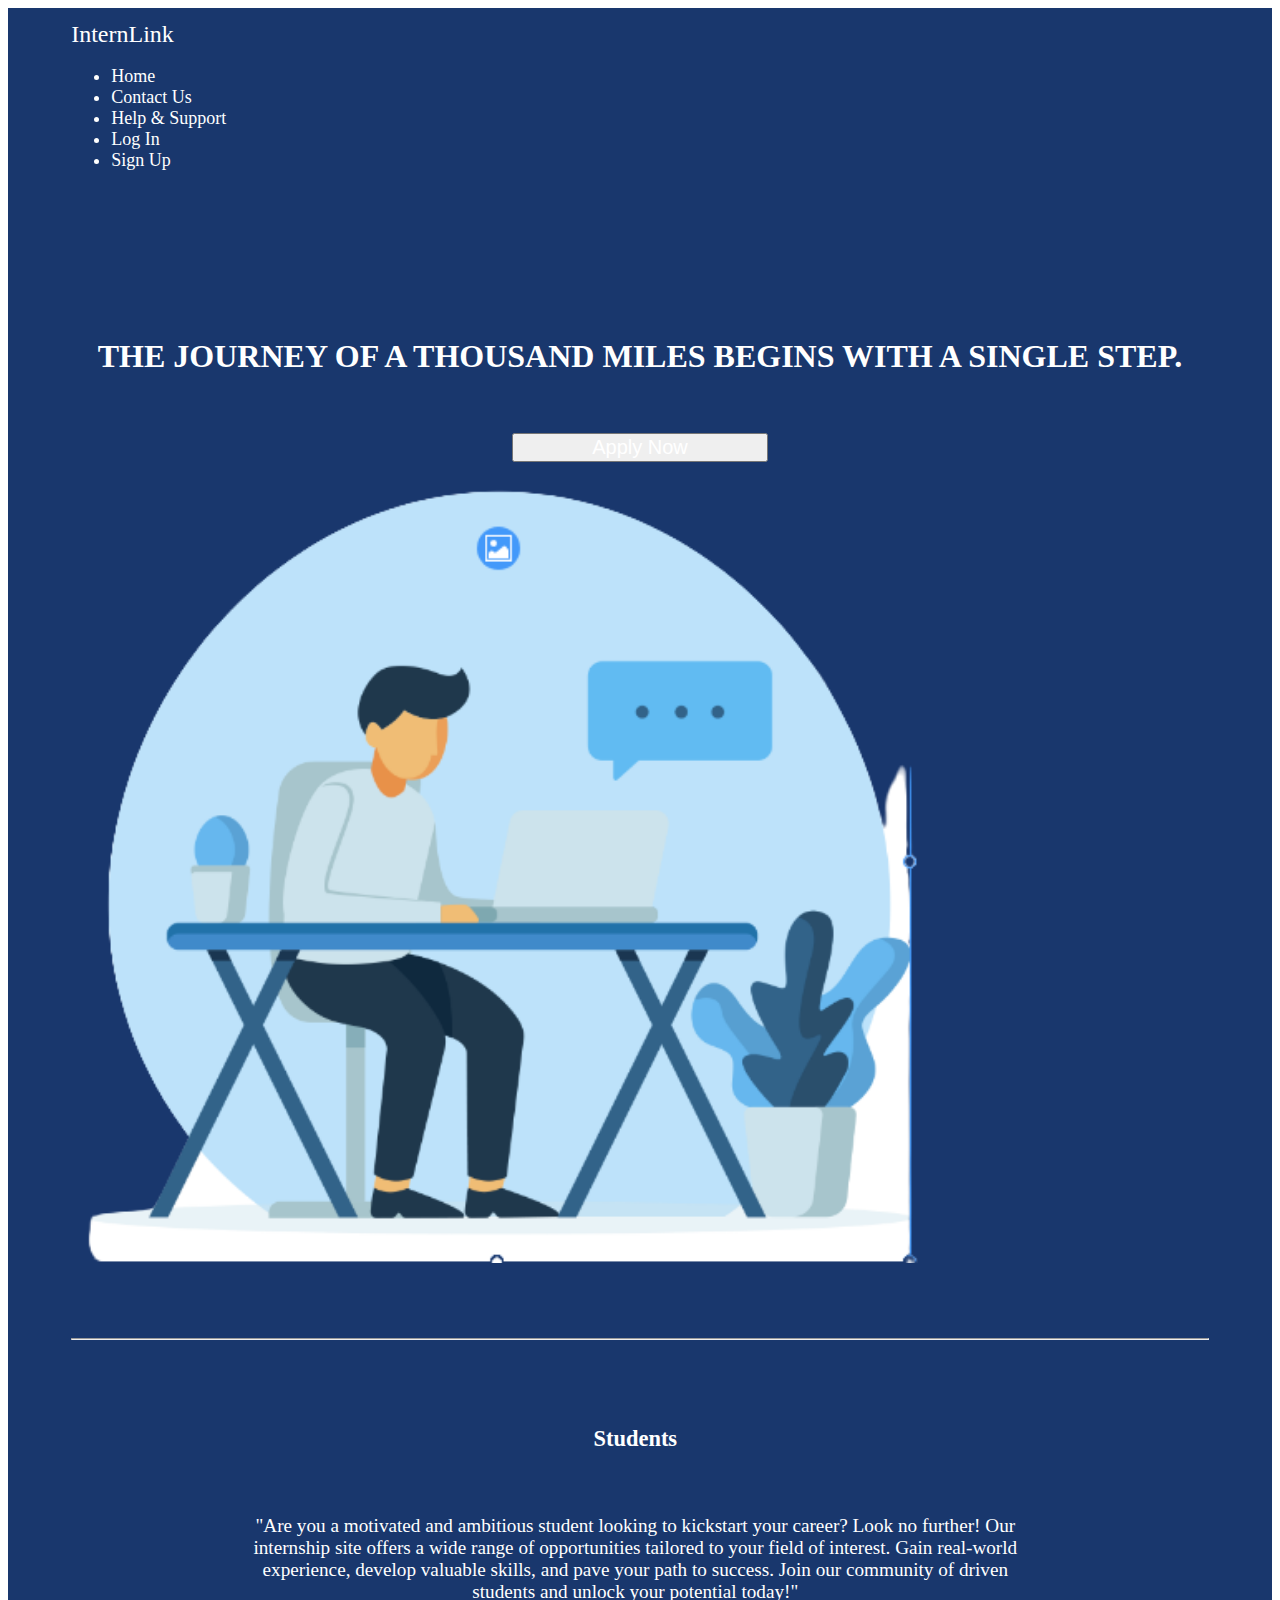
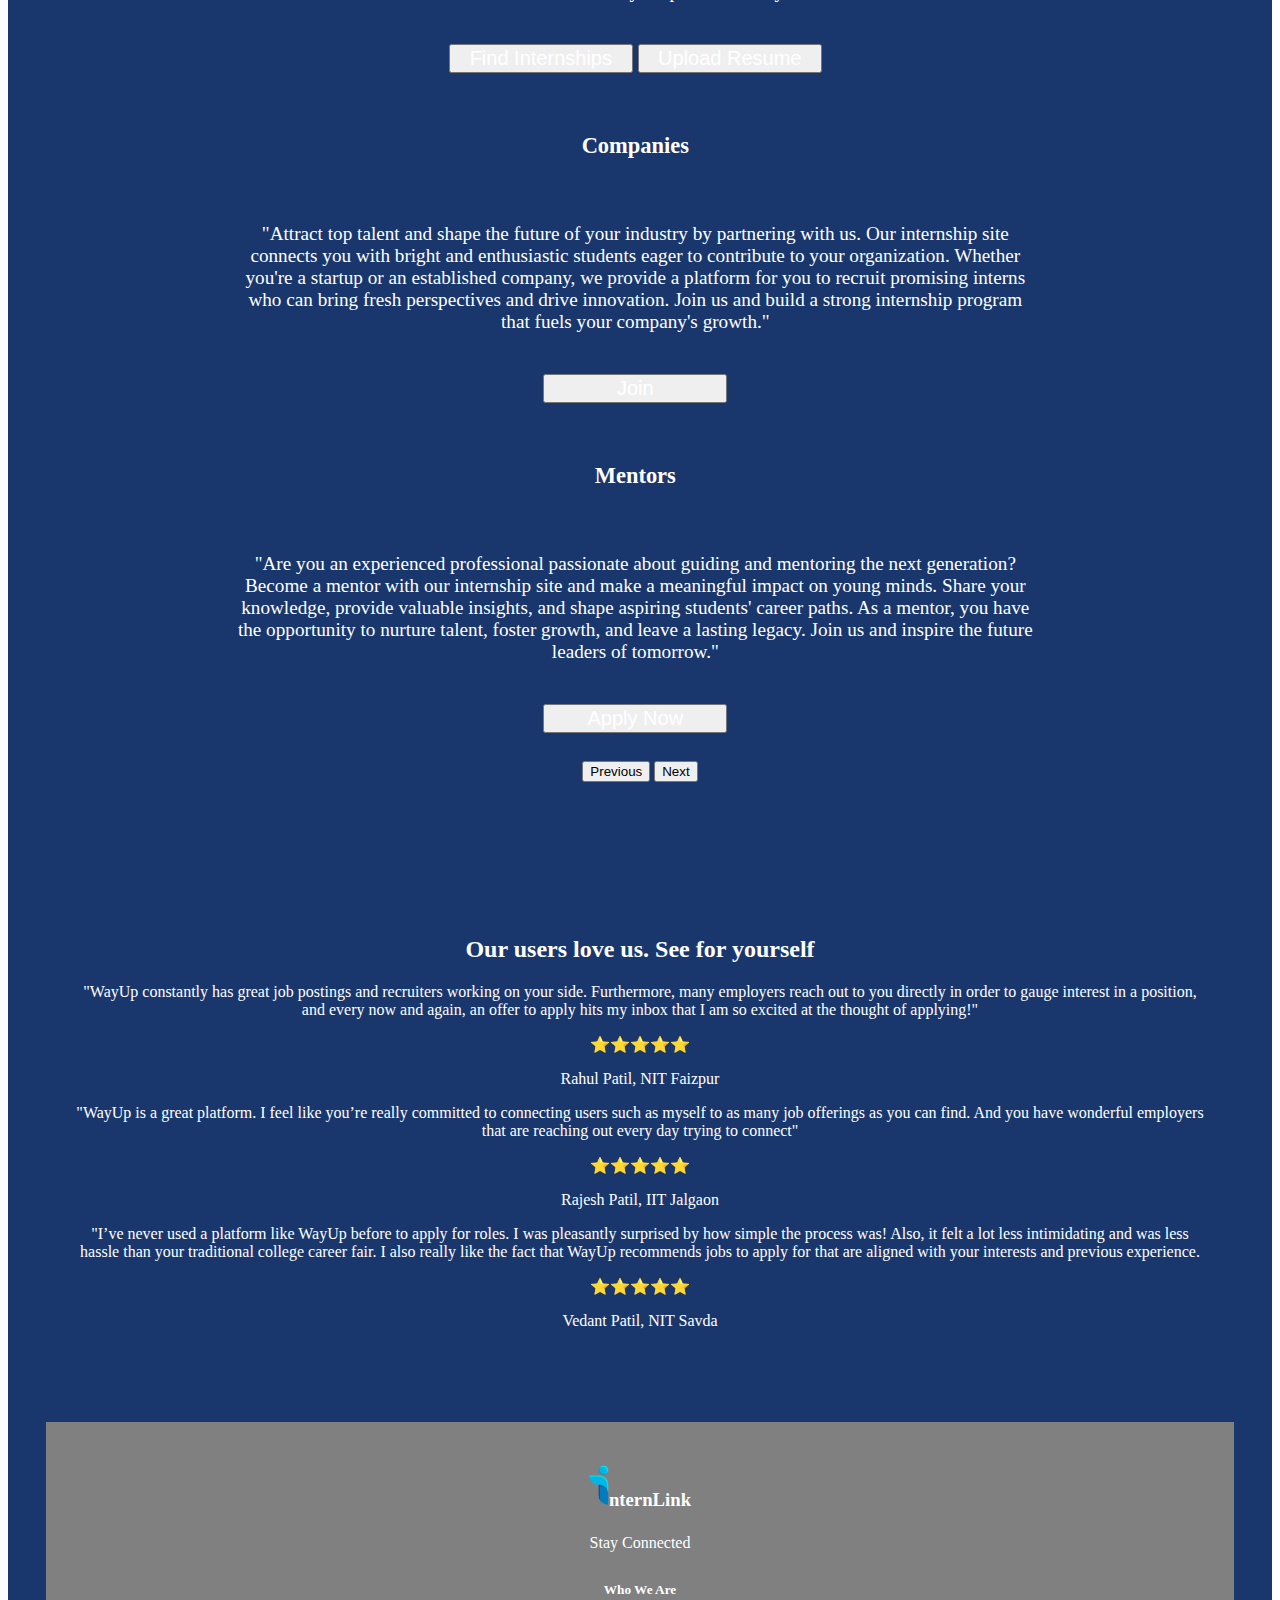
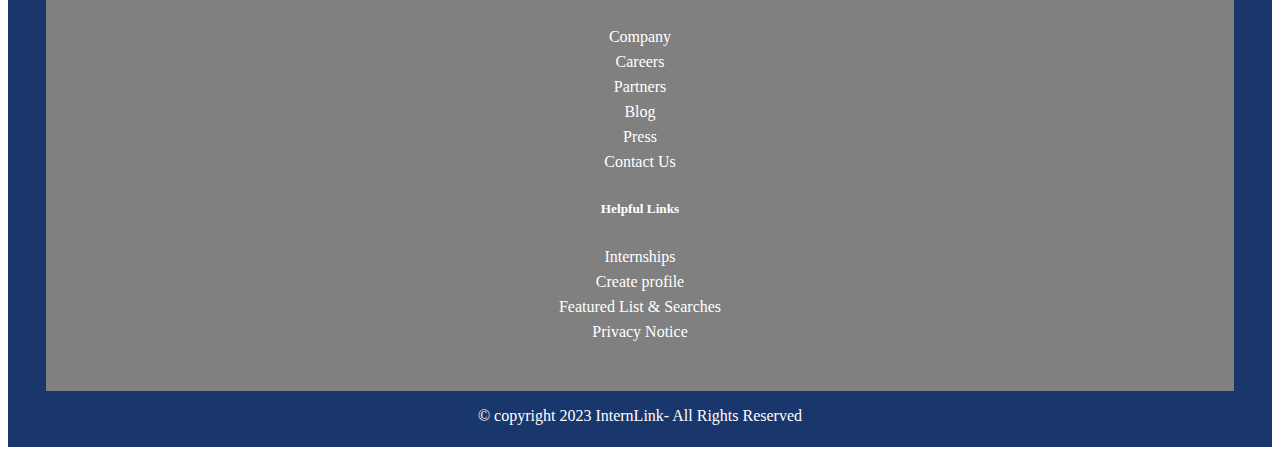
<file: intern.html>
<!DOCTYPE html>
<html lang="en">
<head>
    <meta charset="UTF-8">
    <meta http-equiv="X-UA-Compatible" content="IE=edge">
    <meta name="viewport" content="width=device-width, initial-scale=1.0">
    <title>InterLink</title>
    <!-- bootstrap link -->
    <link href="https://cdn.jsdelivr.net/npm/bootstrap@5.3.0-alpha1/dist/css/bootstrap.min.css" rel="stylesheet" integrity="sha384-GLhlTQ8iRABdZLl6O3oVMWSktQOp6b7In1Zl3/Jr59b6EGGoI1aFkw7cmDA6j6gD" crossorigin="anonymous">
    <script src="https://cdn.jsdelivr.net/npm/bootstrap@5.3.0-alpha1/dist/js/bootstrap.bundle.min.js" integrity="sha384-w76AqPfDkMBDXo30jS1Sgez6pr3x5MlQ1ZAGC+nuZB+EYdgRZgiwxhTBTkF7CXvN" crossorigin="anonymous"></script>
    <!-- css link -->
    <link rel="stylesheet" href="styling.css">
</head>
<body>
    <section id="page1" style="background-color: #19376D;">
        <!-- <div class="head_bar ">  -->

            <nav class="navbar navbar-expand-lg navbar-light head_bar" style="padding: 1% 5% 1% 5%; font-size: large;">
                <a class="navbar-brand mx-2" href="#" style="color:white; font-size: x-large;">InternLink</a>
                <div class="navigation ms-auto" >
                    <ul class="navbar-nav " >
                        <li class="nav-item">
                            <a  class="nav-link head_bar mx-2" href="">Home</a>
                        </li>
                        <li class="nav-item">
                            <a class="nav-link head_bar mx-2" href="#">Contact Us</a>
                        </li>
                        <li class="nav-item">
                            <a class="nav-link head_bar mx-2" href="#">Help & Support</a>
                        </li>
                        <!-- <li class="nav-item">
                            <form action="" class="mx-2">
                                <input type="text">
                                <button class="btn btn-light">Search</button>
                            </form>

                        </li> -->
                        <li class="nav-item">
                            <a class="nav-link head_bar mx-2" href="loginandregister.html">Log In</a>
                        </li>
                        <li class="nav-item">
                            <a class="nav-link head_bar mx-2" href="signup.html">Sign Up</a>
                        </li>
                    </ul>

                </div>
                
            </nav>
        <!-- </div> -->
        <!-- </section> -->
        <!-- <section > -->
            <div class="first_info row">
                <!-- <div style="background-color: white;"> -->
                    <div class="col-lg-6 head_impress">

                        <!-- <h1 class="quote">
                            WELCOME, TO INTERNLINK
                        </h1> -->
                        <h1 class="quote">
                            THE JOURNEY OF A THOUSAND MILES BEGINS WITH A SINGLE STEP.
                        </h1>
                        <br><br>
                        <button class="btn btn-outline-secondary apply" ">Apply Now</button>
                    </div>
                    <div class="col-lg-6">

                        <img class="password" src="glossy-secure-password-asterisks-removebg-preview.png" alt="">
                    </div>

                    
                    <!-- <img class="books" src="bok.png" alt=""> -->
                <!-- </div> -->

            </div>
    </section>


    <section id="page2" >
        <div style="background-color: #19376D; padding:2% 5% 2% 5%">
            <hr>
            <div style="color: white; " class="open container">
                <!-- <h1>
                    We are open to....
                </h1> -->
                <div id="carouselExample" class="carousel slide">
                    <div class="carousel-inner" style="padding: 0 5% 0 5%;">
                      <div class="carousel-item active">
                        <h3>Students</h3>
                        <br>
                        <p>"Are you a motivated and ambitious student looking to kickstart your career? Look no further! Our internship site offers 
                            a wide range of opportunities tailored to your field of interest. Gain real-world experience, develop valuable skills,
                             and pave your path to success. 
                            Join our community of driven students and unlock your potential today!"</p>
                            <br>
                        <button class="btn btn-outline-secondary apply"> Find Internships</button>
                        <button class="btn btn-outline-secondary apply"> Upload Resume</button>
                      </div>
                      <div class="carousel-item">
                        <h3>Companies</h3>
                        <br>
                        <p>"Attract top talent and shape the future of your industry by partnering with us. Our internship site connects you with 
                            bright and enthusiastic students eager to contribute to your organization. Whether you're a startup or an established 
                            company, we provide a platform for you to recruit promising interns who can bring fresh perspectives and drive innovation. 
                            Join us and build a strong internship program that fuels your company's growth."</p>
                            <br>
                        <button class="btn btn-outline-secondary apply"> Join</button>
                      </div>
                      
                      <div class="carousel-item">
                        <h3>Mentors</h3>
                        <br>
                        <p>"Are you an experienced professional passionate about guiding and mentoring the next generation? Become a mentor
                             with our internship site and make a meaningful impact on young minds. Share your knowledge, provide valuable insights, 
                             and shape aspiring students' career paths. As a mentor, you have the opportunity to nurture talent, foster growth, and 
                             leave a lasting legacy. 
                            Join us and inspire the future leaders of tomorrow."</p>
                            <br>
                            <button class="btn btn-outline-secondary apply">Apply Now</button>
                      </div>
                    </div>
                    <button class="carousel-control-prev prev-btn" type="button" data-bs-target="#carouselExample" data-bs-slide="prev">
                      <span class="carousel-control-prev-icon" aria-hidden="true"></span>
                      <span class="visually-hidden">Previous</span>
                    </button>
                    <button class="carousel-control-next next-btn" type="button" data-bs-target="#carouselExample" data-bs-slide="next">
                      <span class="carousel-control-next-icon" aria-hidden="true"></span>
                      <span class="visually-hidden">Next</span>
                    </button>
                  </div>
            </div>
        </div>
        
        
    </section>


    <section id="page3">
        <div style="background-color: #19376D; padding:5%">
            <!-- <hr> -->
                <div style="background-color: ; " class="love container">
                    <h2>Our users love us. See for yourself</h2>
                    <div class="row" >
                        <div class="col-lg-4" >
                            <div class="card" style="background-color: #19376D;">
                                <div class="card-body">
                                    <!-- <h1>hello pter</h1> -->
                                    <p>"WayUp constantly has great job postings and recruiters working on your side. Furthermore, many employers reach out
                                         to you directly in order to gauge interest in a position, and every now and again, 
                                        an offer to apply hits my inbox that I am so excited at the thought of applying!"</p>
                                    
                                </div>
                                <div class="card-footer">
                                    <p>⭐⭐⭐⭐⭐</p>
                                    <p>Rahul Patil, NIT Faizpur</p>
                                </div>
                            </div>
                        </div>
                        <div class="col-lg-4">
                            <div class="card"  style="background-color: #19376D;">
                                <div class="card-body">
                                    <p>"WayUp is a great platform. I feel like you’re really committed to connecting users such as myself to as 
                                        many job offerings as you can find. 
                                        And you have wonderful employers that are reaching out every day trying to connect"</p>
                                    </div>
                                    <div class="card-footer">
                                        <p>⭐⭐⭐⭐⭐</p>
                                        <p>Rajesh Patil, IIT Jalgaon</p>
                                        <!-- <p>IIT Jalgaon</p> -->
                                        
                                    </div>
                            </div>
                        </div>
                        <div class="col-lg-4">
                            <div class="card" style="background-color: #19376D;">
                                <div class="card-body">
                                    <p>"I’ve never used a platform like WayUp before to apply for roles. I was pleasantly surprised by how simple the process 
                                        was! Also, it felt a lot less intimidating and was less hassle than your traditional college career fair. I also really 
                                        like the fact that WayUp
                                         recommends jobs to apply for that are aligned with your interests and previous experience.</p>
                                    
                                </div>
                                <div class="card-footer">
                                    <p>⭐⭐⭐⭐⭐</p>
                                    <p>Vedant Patil, NIT Savda</p>
                                    
                                </div>
                            </div>
                        </div>
                    </div>
                </div>
            </div>
    </section>
    

    <section id="last_page">
        <!-- <hr> -->
        <footer style="background-color: #19376D;" >
            <div class="footer-row container-fluid"  >

                <div class="row  ">
                    <div class="col-lg-4" style="background-color:;" >
                        
                                <h3><img class="i" src="i.png" alt="">nternLink</h3>
                                <p>Stay Connected</p>
                          
    
                    </div>
                    <div class="col-lg-4" style="background-color:">
                        <h5>Who We Are</h5>
                        <a href="">Company</a><br>
                        <a href="">Careers</a><br>
                        <a href="">Partners</a><br>
                        <a href="">Blog</a><br>
                        <a href="">Press</a><br>
                        <a href="">Contact Us</a><br>
    
                    </div>
                    <div class="col-lg-4" style="background-color:">
                        <h5>Helpful Links</h5>
                        <a href="">Internships</a><br>
                        <a href="">Create profile</a><br>
                        <a href="">Featured List & Searches</a><br>
                        <a href="">Privacy Notice</a><br>
                        <!-- <a href="">Press</a><br>
                        <a href="">Contact Us</a><br> -->
                    </div>
                    
    
                </div>
            </div>
            <!-- <br> -->
            <p>© copyright 2023 InternLink- All Rights Reserved</p>
        </footer>
    </section>
    
</body>
</html>
</file>
<file: styling.css>
/*page1*/
.head_bar
{
    /* background-color:#7eced1 ; */
    /* background-color: red; */
    /* width: 75%; */
    /* text-align: center; */
    color: white;
   
}
.navigation
{
    /* display: flex; */
}
#entrypage
{
    /* z-index: -1; */
    /* position: absolute; */
}
.first_info
{
    /* background-color: #7eced1; */
    /* text-align: center; */
    color: white;
    /* padding: 0%; */
    padding-bottom: 3%;
    padding-top: 3%;
    padding-left: 6%;
    padding-right: 6%;
    /* position: relative; */
    /* display: block; */
    /* width: 6000px; */

}
.password
{
    width: 75%;
    /* padding: 5% 5% 5% 5%; */
}
.head_impress
{
    /* background-color: white; */
    /* width: 10%; */
    /* padding: 0 5% 0 0; */
    /* width: 90%; */
    text-align: center;
    /* padding-top: 7%; */
    padding: 7% 0% 0 0%;

}
.quote
{
    /* position:* absolute; */
    /* color: black; */
    /* width: 50%; */

}
/* .card
{
    width: 10%;
}
.student
{
} */
/* .card
{
    background-color: #7eced1;
    width: 100px;
    border: none;
    
} */
.apply{
    color: white;
    width: 23%;
    font-size: 20px;
    /* padding: 0; */
}
:hover.apply{
    background-color: black;
    /* color: black; */
}
/* .books
{
    position: relative;
    right: 30%;
    top: 1px;
} */
                                                /*page2*/

.open
{
    text-align:center;
    padding:4%;
    
}
.carousel-item{
    font-size: larger;
    padding: 1% 8% 3% 7%;
}
.prev-btn
{
    /* position: absolute;
    /* left: 3%; */
    /* right: 5%; */ 
}

                                                /* page3 */

.love{
    text-align: center;
    color: white;
}

                                                /* footer */
                    
footer{
    color: white;
    text-align: center;
    padding:1% 3% 0.5% 3%;
}
/* :hover.footer-row{
    /* background-color: black; */
/* }  */
.footer-row
{
    /* padding-left: 4%; */
    background-color: gray;
    /* padding-right: 4%; */
    line-height: 25px;
    padding: 2% 6% 4% 6%;
}
a{
    
    text-decoration: none;
    color: white;
}
.i{
    width: 20px;
}
</file>
